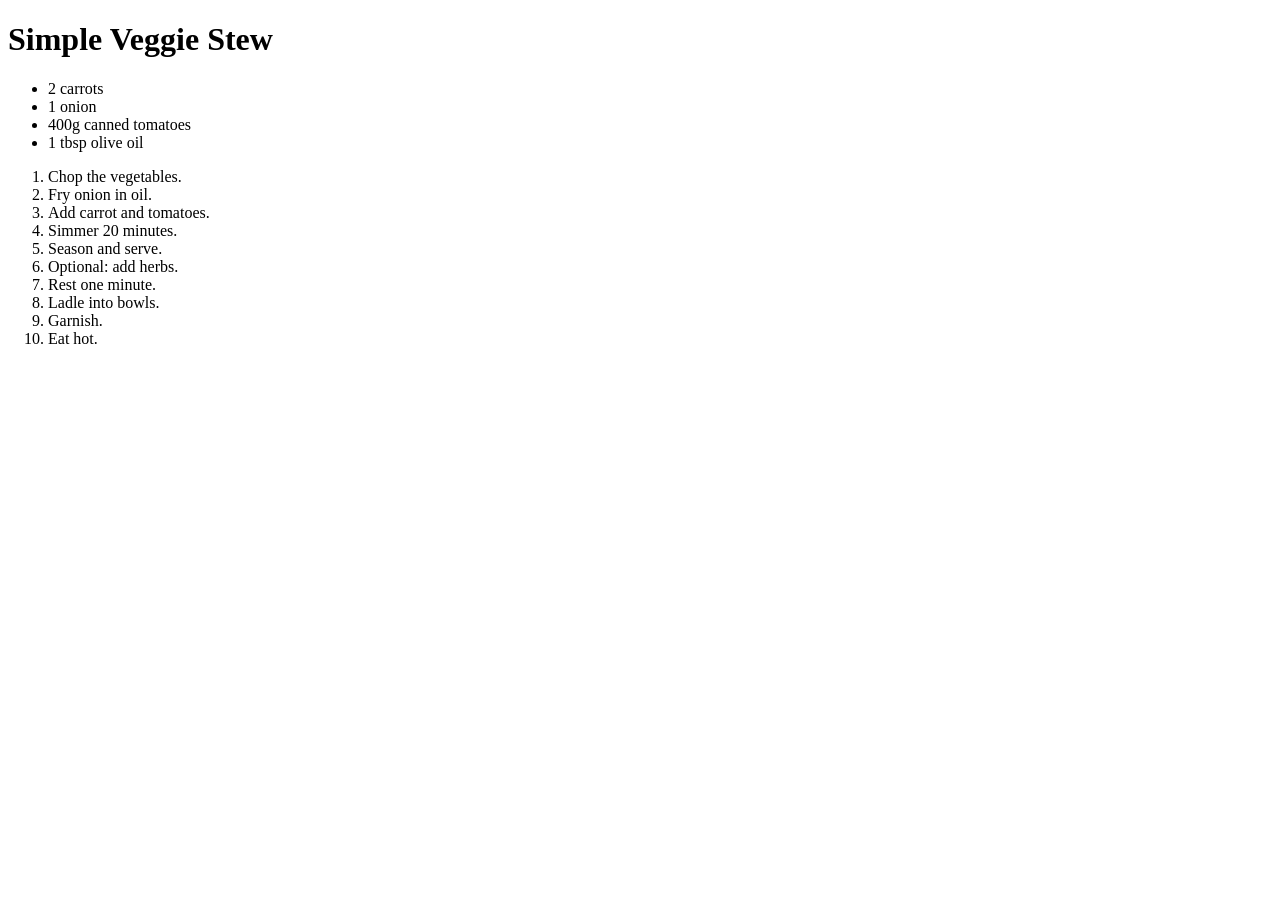
<file: generator/tests/fixtures/dom_recipe.html>
<!doctype html>
<html><head><title>DOM Only Stew</title><meta property="og:site_name" content="DOM Recipes"></head>
<body>
  <h1>Simple Veggie Stew</h1>
  <ul class="ingredients">
    <li>2 carrots</li>
    <li>1 onion</li>
    <li>400g canned tomatoes</li>
    <li>1 tbsp olive oil</li>
  </ul>
  <ol class="method">
    <li>Chop the vegetables.</li>
    <li>Fry onion in oil.</li>
    <li>Add carrot and tomatoes.</li>
    <li>Simmer 20 minutes.</li>
    <li>Season and serve.</li>
    <li>Optional: add herbs.</li>
    <li>Rest one minute.</li>
    <li>Ladle into bowls.</li>
    <li>Garnish.</li>
    <li>Eat hot.</li>
  </ol>
</body></html>
</file>
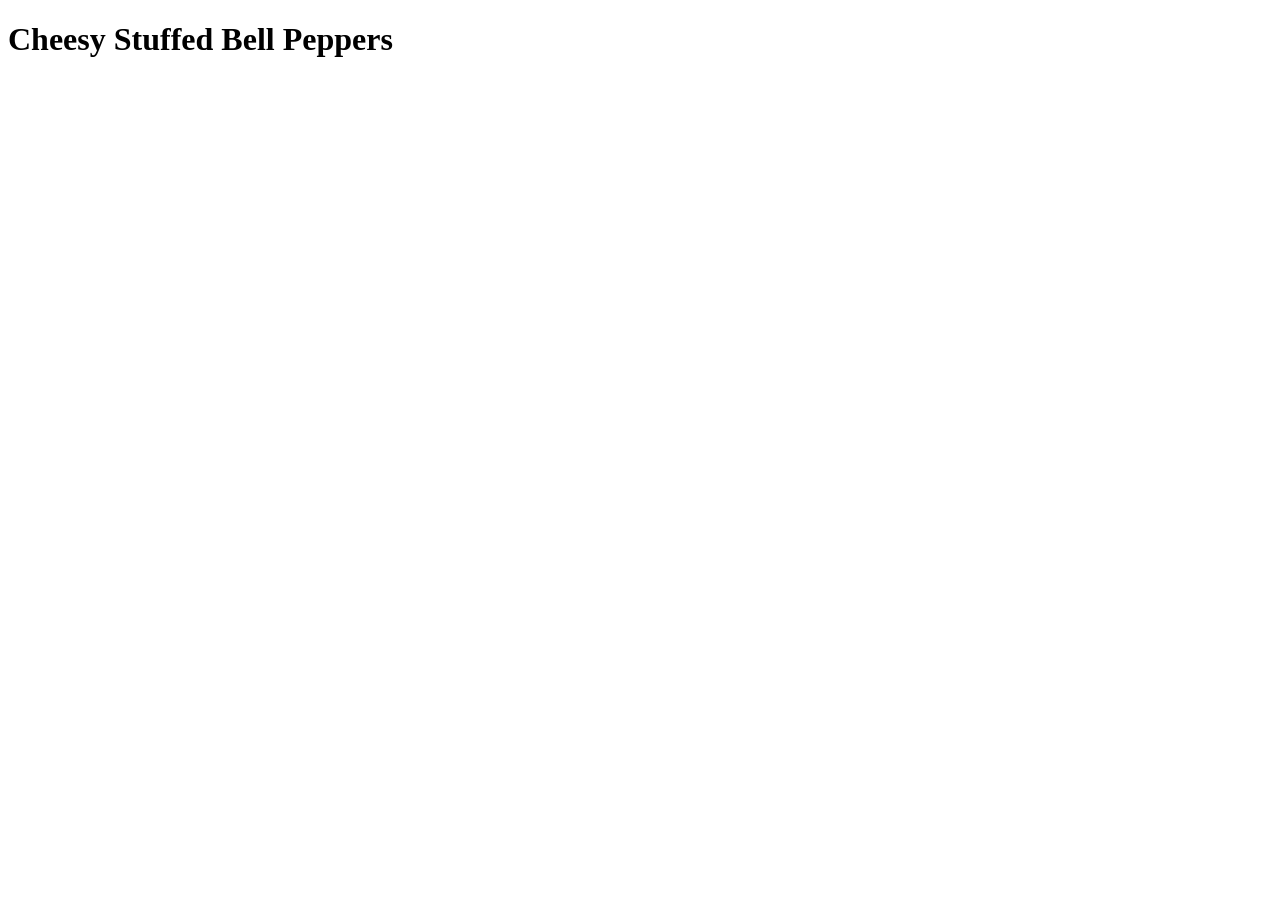
<file: generator/tests/fixtures/jsonld_recipe.html>
<!doctype html>
<html><head><title>Test Capsicum Bake</title>
<script type="application/ld+json">
{
  "@context": "https://schema.org",
  "@type": "Recipe",
  "name": "Cheesy Stuffed Bell Peppers",
  "author": {"@type": "Person", "name": "Fixture Kitchen"},
  "recipeYield": "4",
  "prepTime": "PT20M",
  "cookTime": "PT35M",
  "totalTime": "PT55M",
  "recipeCuisine": "American",
  "recipeCategory": "Dinner",
  "recipeIngredient": [
    "4 large bell peppers",
    "1 pound ground beef",
    "1 cup cooked rice",
    "1 cup shredded cheddar",
    "1 can black beans",
    "2 tablespoons olive oil",
    "1 teaspoon salt"
  ],
  "recipeInstructions": [
    {"@type": "HowToStep", "text": "Preheat oven to 375°F. Halve the bell peppers and remove seeds."},
    {"@type": "HowToStep", "text": "Brown the ground beef in a skillet with olive oil, then stir in rice and black beans."},
    {"@type": "HowToStep", "text": "Fill peppers, top with cheddar, and bake 25-30 minutes until bubbling."}
  ],
  "nutrition": {
    "@type": "NutritionInformation",
    "calories": "450 kcal",
    "proteinContent": "28 g",
    "fatContent": "18 g",
    "carbohydrateContent": "40 g"
  }
}
</script>
</head><body><h1>Cheesy Stuffed Bell Peppers</h1></body></html>
</file>
